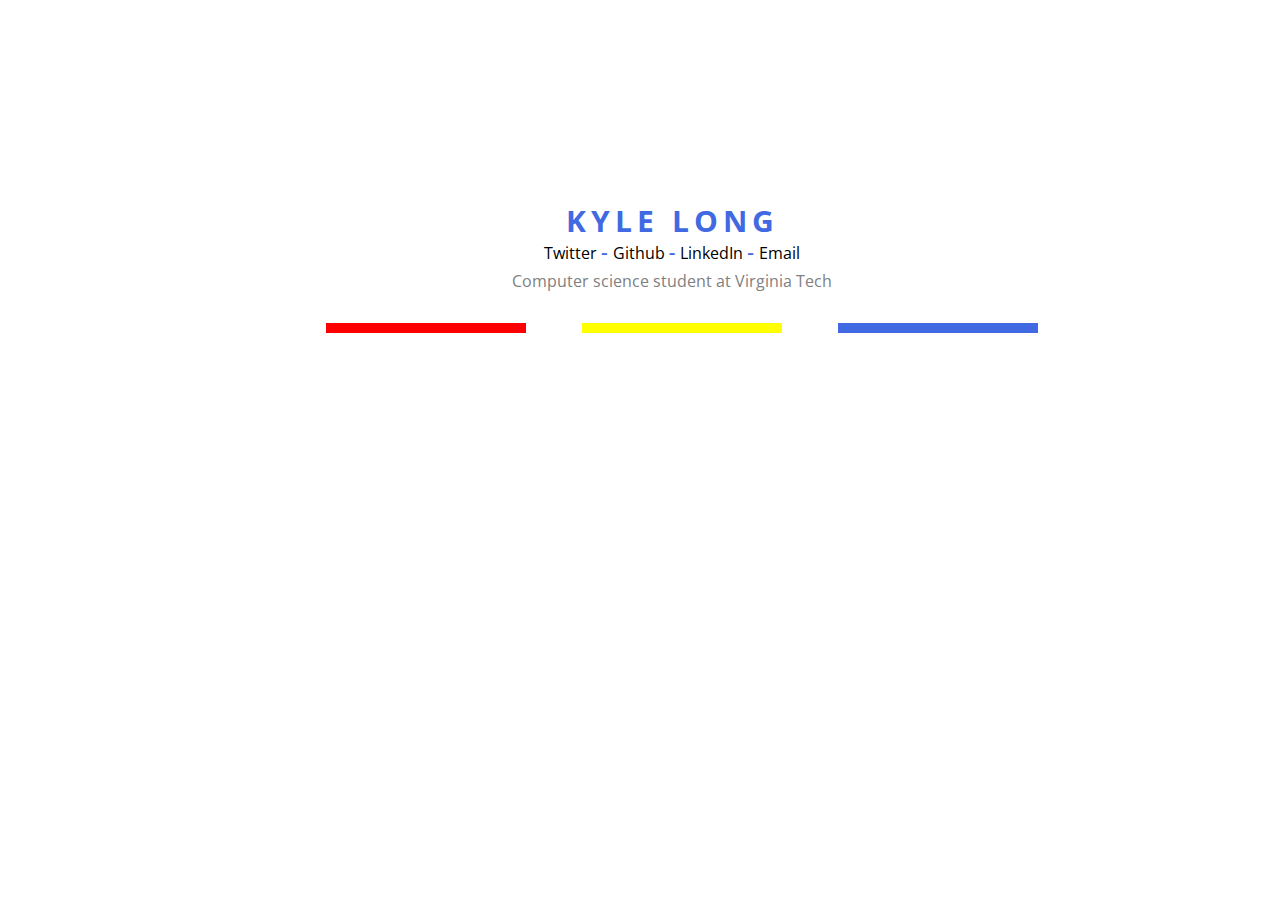
<file: index.html>
<!DOCTYPE html>
<html>
<head>
	<meta charset="utf-8">
	<meta http-equiv="X-UA-Compatible" content="IE=edge">
	<meta name="viewport" content="width=device-width, initial-scale=1">
	<meta name="description" content="Portfolio \ Blog for Kyle Long">
	<meta name="author" content="Kyle Long">
	<meta name="keywords" content="computer science student, virginia tech, Kyle Long">
	<title>Kyle Long</title>
	<link href="https://fonts.googleapis.com/css?family=Open+Sans:700" rel="stylesheet">
	<link href="https://fonts.googleapis.com/css?family=Open+Sans:300" rel="stylesheet">
	<link rel="stylesheet" href="main.css">
	<script src="https://ajax.googleapis.com/ajax/libs/jquery/1.11.3/jquery.min.js"></script>
	<style>

</style>
</head>
<body>
	<div id="container">
		<h1 class="name">  Kyle Long </h1>
		<div id="links">
			<a href="https://twitter.com/Kyle__Long" target="_blank"><span class="site">Twitter</span></a>
			<span class="hyphen"> - </span>
			<a href="https://github.com/kylelong" target="_blank"> <span class="site">Github</span></a>
			<span class="hyphen"> - </span>
			<a href="https://www.linkedin.com/in/kyle-long-2a097474" target="_blank"> <span class="site">LinkedIn</span></a>
			<span class="hyphen"> - </span>
			<a href="mailto:kylel95@vt.edu"> <span class="site">Email</span></a>
	</div>
		<p class="description">Computer science student at Virginia Tech </p>
		<div id="linecontainer">
		<div id="line"></div>
		<div id="linetwo"></div>
		<div id="linethree"></div>
	</div>
		<!-- <div id="text">
		<p> I enjoy running, coding (especially websites), laughing. Fan of the Virginia Tech Hokies and Carolina Panthers. Avid Call of Duty and Brawlhalla player when I play. I like to solve my rubiks cube from time to time. </p>
	</div> -->

</div>
</body>

</html>
</file>
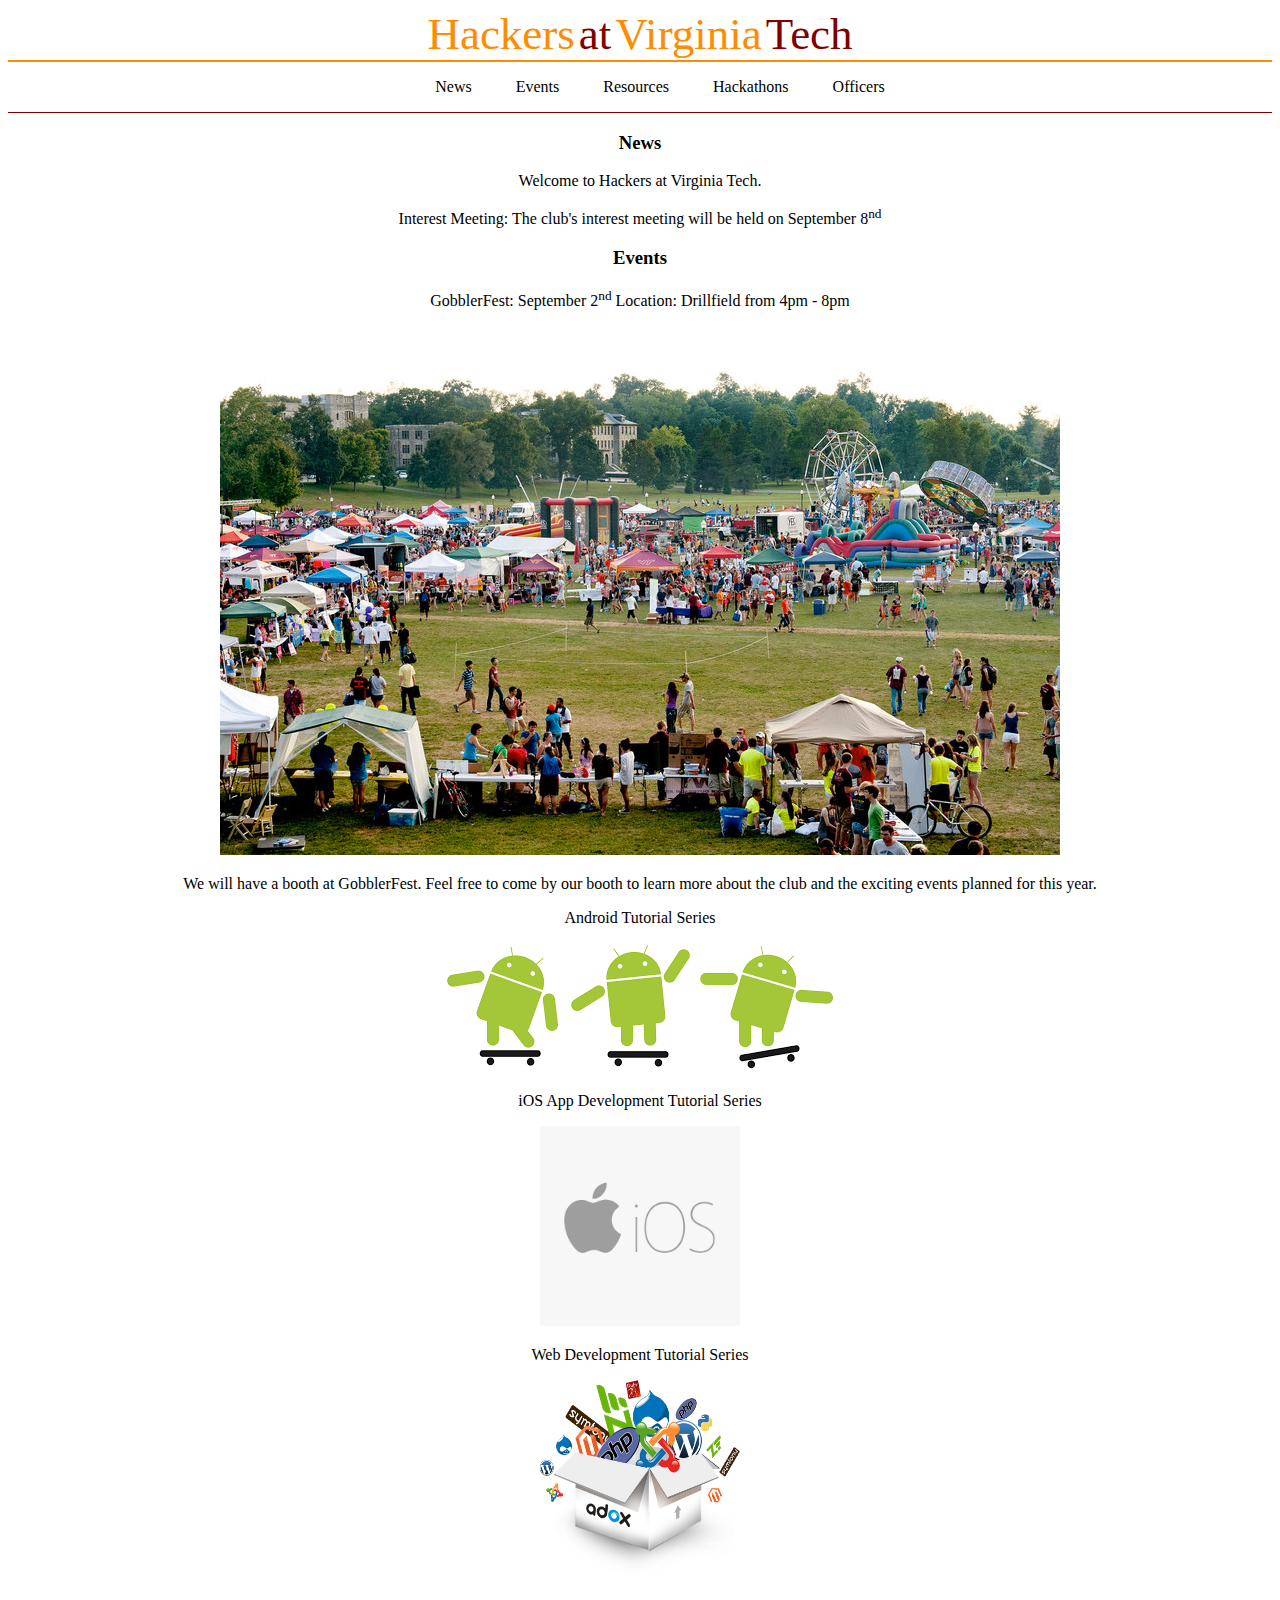
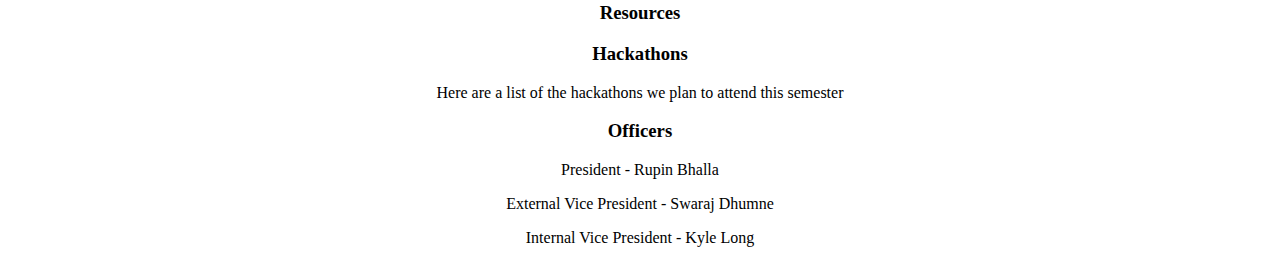
<file: havt.html>
<!DOCTYPE html>
<html lang="en">
<head>
	<title> Hackers at Virginia Tech </title>
	<meta charset="utf-8">
	<meta name="description" content="Hackers at Virginia Tech">
	<meta name="keywords" content="Virginia Tech, computer science, coding, vtcs">
	<meta name="viewport" content="width=device-width, initial-scale=1">
	<link rel="stylesheet" type="text/css" href="havt.css">
</head>
<body>

<div id="name">
<span style="color:#FF8C00;"> Hackers</span>
<span style="color:maroon;">at</span>
<span style="color:#FF8C00;"> Virginia</span>
<span style="color:maroon;">Tech</span>
</div>

<nav>
	<a href="#News"><ul>News</ul></a>
	<a href="#Events"><ul>Events</ul></a>
	<a href="#Resources"><ul>Resources</ul></a>
	<a href="#Hackathons"><ul>Hackathons</ul></a>
	<a href="#Officers"><ul>Officers</ul></a>
</nav>


<div id="News">
<h3> News </h3>
	<p> Welcome to Hackers at Virginia Tech. </p>
	<p> Interest Meeting: The club's interest meeting will be held on September 8<sup>nd</sup></p>
</div>
<div id="Events">
	<h3> Events </h3>
	<p> GobblerFest: September 2<sup>nd</sup> Location: Drillfield from 4pm - 8pm </p>
		<img src="gobblerfest.png"> 
<p> We will have a booth at GobblerFest. Feel free to come by our booth to learn more about the club and the exciting events planned for this year. </p>
<p> Android Tutorial Series </p>
<img src="android.png" />
<p> iOS App Development Tutorial Series </p>
<img src="ios.png" height="200" width="200">
<p> Web Development Tutorial Series </p>
<img src="web.png" height="200" width="200">
</div>

<div id="Resources">
	<h3> Resources </h3>
	
</div>

<div id="Hackathons">
<h3> Hackathons </h3>
	<p> Here are a list of the hackathons we plan to attend this semester </p>
</div>

<div id="Officers">
	<h3> Officers </h3>
	<p> President - Rupin Bhalla </p>
	<p> External Vice President - Swaraj Dhumne </p>
	<p> Internal Vice President - Kyle Long </p>
</div>
<!-- <img src="logo.jpg">-->
</body>
</html>
</file>
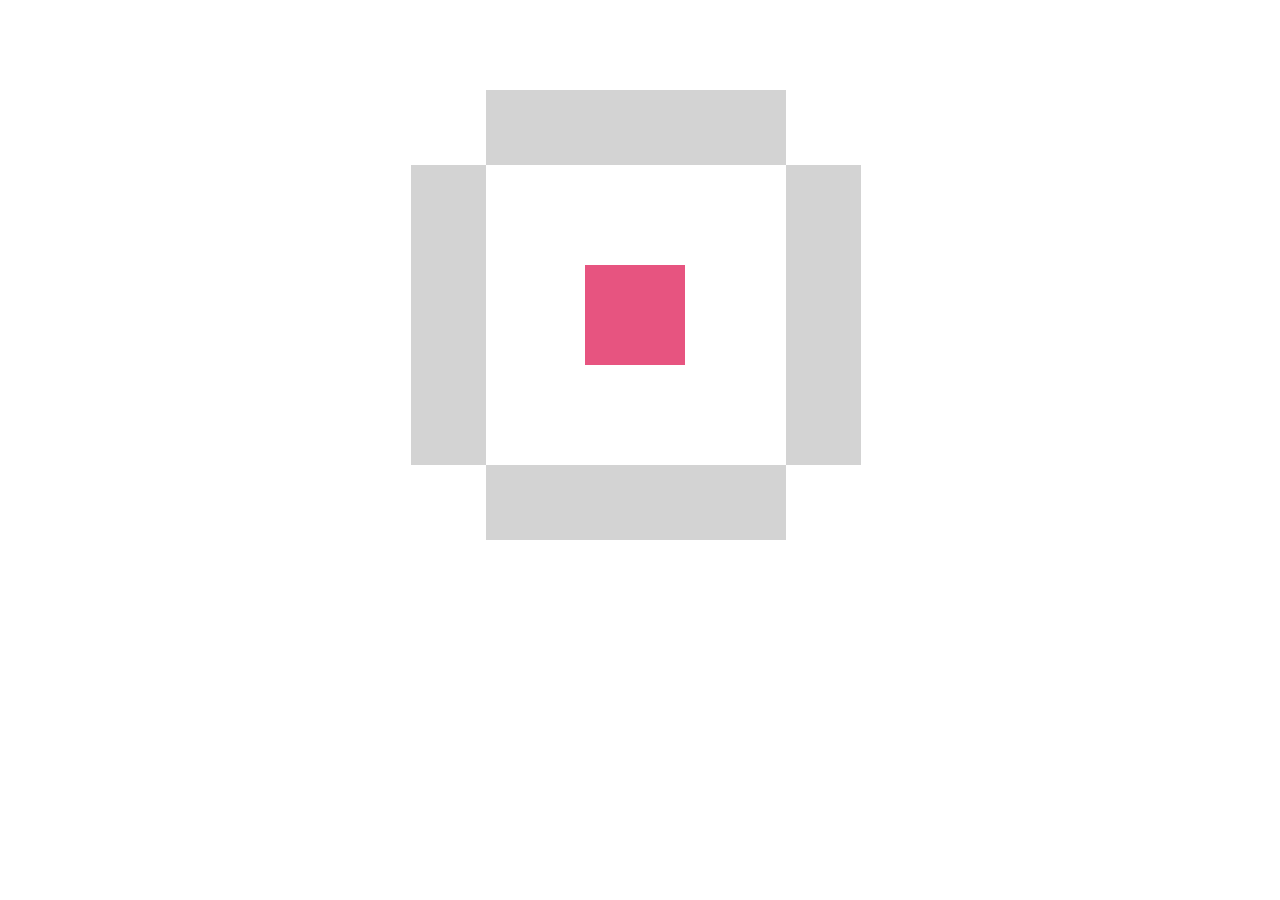
<file: lyft.html>
<!DOCTYPE html>
<html>
<head>
	<title></title>
	<style type="text/css">
		#top, #right, #left, #bottom{
						background-color: #d3d3d3;
		}
		#container{
			position: absolute;
			top: 10%;
			left: 38%;
		}
		#box{
			width: 100px;
			height: 100px;
			background-color: #E75480;
			position: absolute;
			top: 175px;
			left: 33%;
		}
		#top{
			height: 75px;
			width: 300px;
		}
		#bottom{
			position: absolute;
			bottom: -75px;
			height: 75px;
			width: 300px;
		}
		#left{
			position: relative;
			left: -75px;
			height: 300px;
			width: 75px;
		}
		#right{
			position: absolute;
			right: -75px;
			height: 300px;
			width: 75px;
		}

	</style>
</head>
<script
  src="https://code.jquery.com/jquery-3.3.1.min.js"
  integrity="sha256-FgpCb/KJQlLNfOu91ta32o/NMZxltwRo8QtmkMRdAu8="
  crossorigin="anonymous"></script>
<body>
<div id="container">
	<div id="box"></div>
	<div id="top"></div>
	<div id="right"></div>
	<div id="bottom"></div>
	<div id="left"></div>
</div>
<script type="text/javascript">
	// var box = $("#box");
	//       var pos = $("#box").position();
	var box = document.getElementById("box");
	$("#top").click(function(){
					 		console.log("clicked top");
      box.style.top = box.style.top - 1 + "px";

	});
	$("#right").click(function(){
				 		console.log("clicked right");
		     // console.log(pos.right);
				   box.style.right = box.style.right + 1 + "px";

	});
	$("#bottom").click(function(){
		     // console.log(pos.bottom);
				 		console.log("clicked bottom");
				 	   box.style.bottom = box.style.bottom - 1 + "px";

	});
	$("#left").click(function(){
	      // console.log(pos.left);
						 		console.log("clicked left");
				   box.style.left = box.style.left + 1 + "px";
	});
</script>
</body>
</html>
</file>
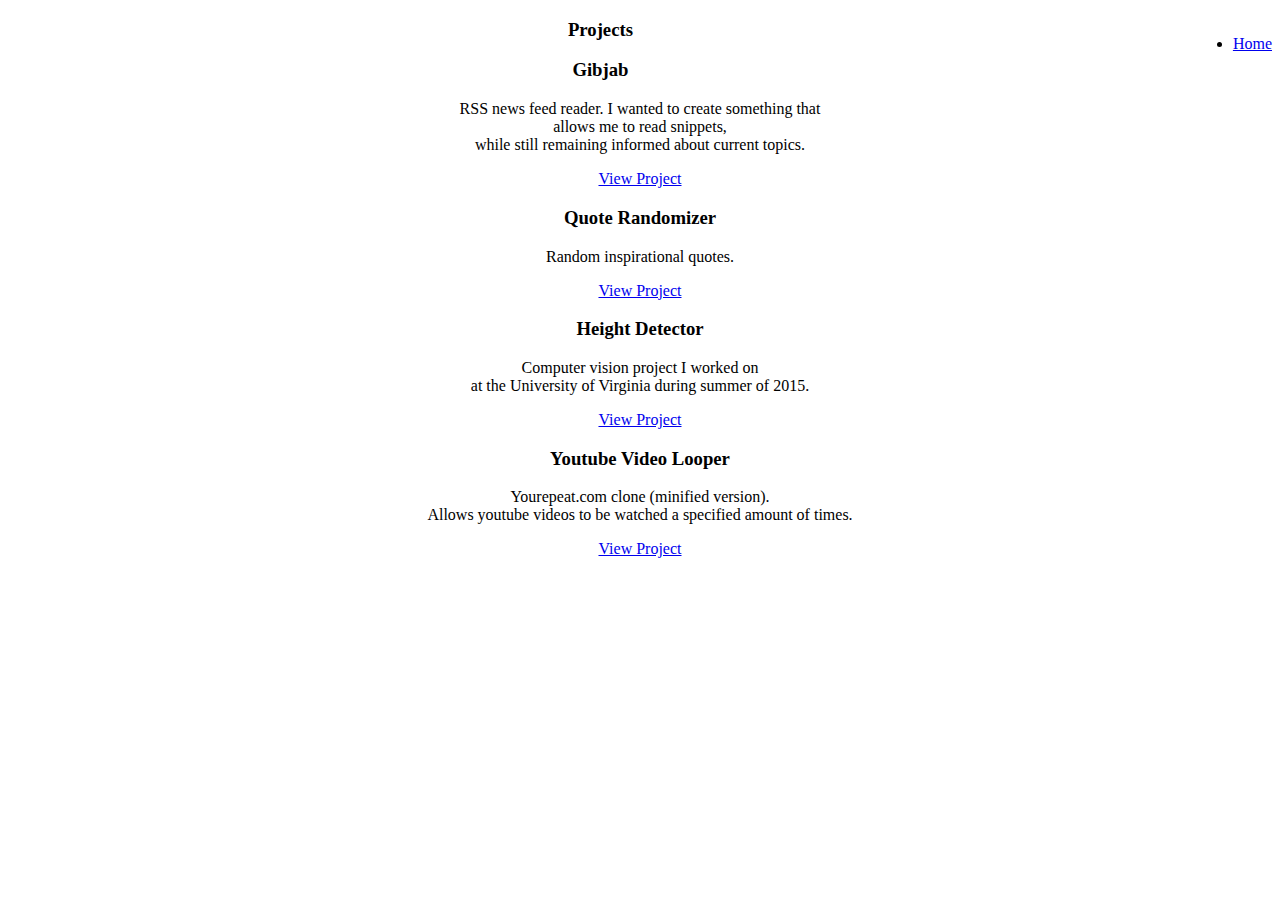
<file: projects.html>
<!DOCTYPE html>
<html lang="en">
<head>
	<title> Projects</title>
	<meta name="viewport" content="width=device-width, initial-scale=1">
	<meta charset="utf-8">
	<meta name="author" content="Kyle Long">
	<meta name="keywords" content="Kyle Long, Computer Science, Virginia Tech, Charlotte, NC">
	<meta name="description" content=" Kyle Long's side projects ">
	<link rel="stylesheet" type="text/css" href="projects.css">
	<link href='https://fonts.googleapis.com/css?family=Share+Tech+Mono' rel='stylesheet' type='text/css'>
	<!-- Latest compiled and minified CSS -->
	<link rel="stylesheet" href="https://maxcdn.bootstrapcdn.com/bootstrap/3.3.6/css/bootstrap.min.css" integrity="sha384-1q8mTJOASx8j1Au+a5WDVnPi2lkFfwwEAa8hDDdjZlpLegxhjVME1fgjWPGmkzs7" crossorigin="anonymous">
	<style type="text/css">
		h3{
			text-align: center;
		}
		p{
			text-align: center;
			
		}
	
	</style>
</head>
<body>
	<ul class="nav nav-tabs" style="float:right;">
		<li role="presentation"><a href="index.html">Home</a></li>
	</ul>
	<h3  class= "projectIntro" style="text-align: center; font-family:'Share Tech Mono;' "> Projects </h3>
	<div>
      <h3> Gibjab </h3>
      <p> RSS news feed reader. I wanted to create something that <br> allows me to read snippets,<br> while still remaining informed
      about current topics. </p>
      <p> <a href="http://www.gibjab.co/" class="btn btn-primary" role="button"> View Project</a> </p>
	</div>
	<div>
		<h3> Quote Randomizer </h3>
		<p> Random inspirational quotes. </p>
		<p><a href="quotes.html" class="btn btn-primary" role="button"> View Project</a></p>
	</div>

	<div>
		<h3>Height Detector</h3>
		<p>Computer vision project I worked on<br> at the University of Virginia during summer of 2015. </p>
		<p><a href="https://github.com/kylelong/heightdetector" class="btn btn-primary" role="button"> View Project</a></p>
	</div>
	<div>
		<h3> Youtube Video Looper </h3>
		<p> Yourepeat.com clone (minified version). <br> Allows youtube videos to be watched a specified amount of times. </p>
		<p> <a href="youtubeloop.html" class="btn btn-primary" role="button"> View Project</a> </p>
	</div>


	<a href="quote.html">

	</body>
	</html>
</file>
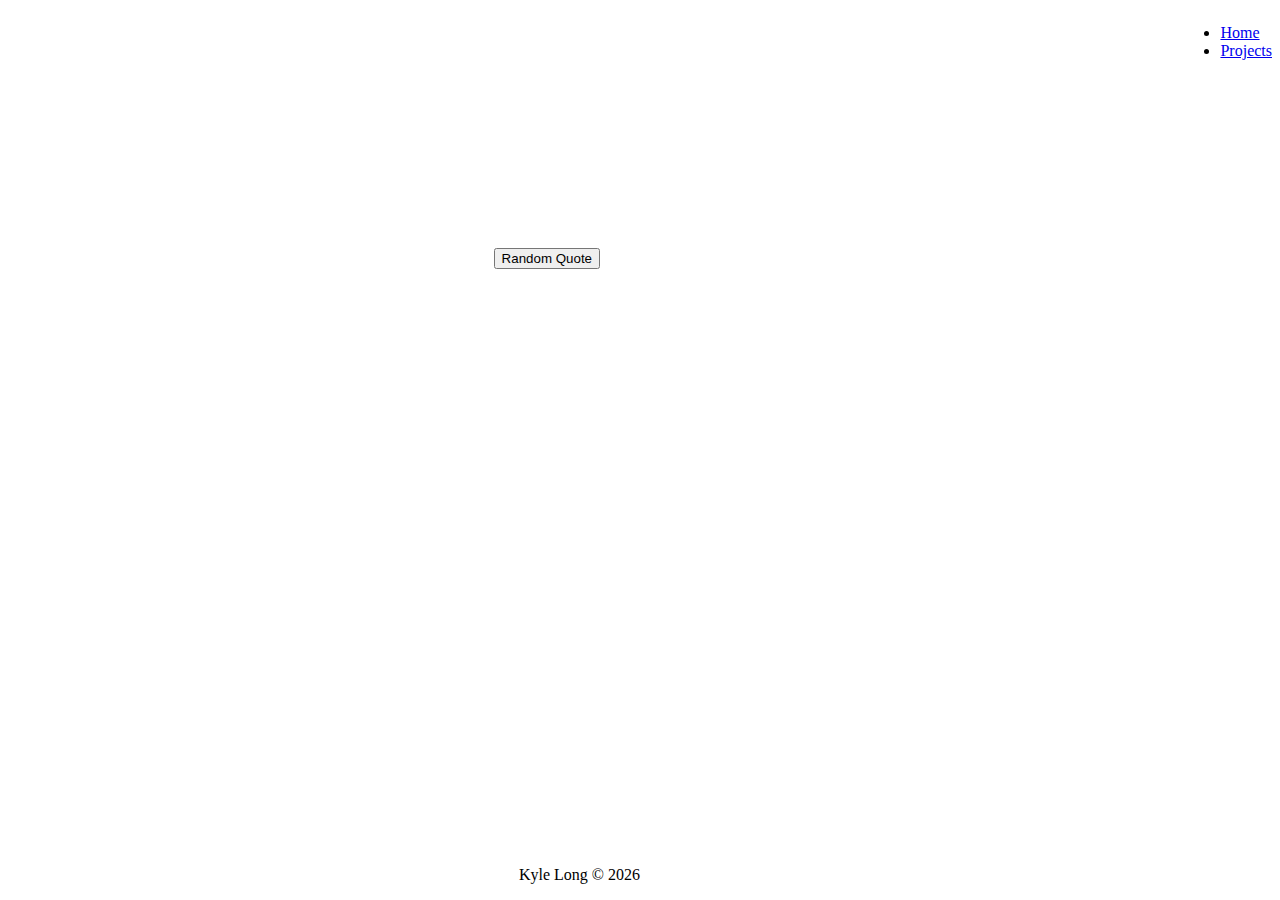
<file: quotes.html>
<!DOCTYPE html>
<html>
<head>
	<title> Quote Randomizer</title>
	<meta name="viewport" content="width=device-width, initial-scale=1">
	<meta charset="utf-8">
	<meta name="author" content="Kyle Long">
	<meta name="keywords" content="Kyle Long, Computer Science, Virginia Tech, Charlotte, NC">
	<meta name="description" content=" Kyle Long's Quote Randomizer">
	<link rel="stylesheet" href="https://maxcdn.bootstrapcdn.com/bootstrap/3.3.6/css/bootstrap.min.css" integrity="sha384-1q8mTJOASx8j1Au+a5WDVnPi2lkFfwwEAa8hDDdjZlpLegxhjVME1fgjWPGmkzs7" crossorigin="anonymous">

	<style type="text/css">
		.content
		{
		
          text-align: center;


		}
		#quote
		{
			font-family: Verdana;
		}
	</style>
</head>
<body>
	<ul class="nav nav-tabs" style="float:right;">
		<li role="presentation"><a href="index.html">Home</a></li>
		<li role="presentation"><a href="projects.html">Projects</a></li>
	</ul>
    <div class="content">
	<blockquote style="position: absolute;	top: 20%; right: 50%;">
		<p id="quote" class="text-center"></p>
		<footer id="author"></footer> <br> <br>
		<button class="btn btn-primary" id="quoteButton"> Random Quote</button>
	</blockquote>
	</div>



	<script type="text/javascript">
	//style="position: absolute;	top: 20%; right: 50%;"
		var quote = document.getElementById("quote");
		var author = document.getElementById("author");
		//JSON Object author:saying 
		var quoteObject = {
			"quotes": [ { "author": "Eleanor Roosevelt", "saying": "The future belongs to those who believe in the beauty of their dreams."},
			{"author" : "Ralph Waldo Emerson", "saying": "The only person you are destined to become is the one you decide to be."},
			{"author" : "Galileo", "saying": "Enthusiatic people experience life from the inside out."},
			{"author": "Buddha", "saying": "The mind is everything. What you think you become."},
			{"author": "Vince Lombardi", "saying": "Winning isn't everything, but wanting to win is."},
			{"author": "Booker T. Washington", "saying": "I have begun everything with the idea that I could succeed and I never had much patience with people who are always ready to explain why I or anyone else cannot succeed."},
			{"author":"Theodore Roosevelt", "saying": "Nothing worth having was ever achieved without effort."},
			{"author": "Neale Donald Walsch", "saying": "Life begins at the end of your comfort zone."},
			{"author": "Nido R. Qubein", "saying": "Throughout life, be sure to accumulate good memories."},
			{"author": "E.E Cummings", "saying": "The most wasted of all days is one without laughter."},
			{"author": "Charles Darwin", "saying": "It is not the strongest of the species that survives, not the most intelligent that survives. It is the one that is the most adaptable to change."}, 
			{"author": "Henry Ford", "saying": "Whether you think you can or think you can't - you are right."},
			{"author": "Albert Einstein", "saying": "We cannot solve our problems with the same thinking we used when we created them."},
			{"author": "Abraham Lincoln", "saying": "The best thing about the future is that it comes one day at a time."},
			{"author": "Booker T. Washington", "saying": "Success is not to be measured by the position that one has reached in life as by the obstacles which he has overcome."},
			{"author": "Mark Twain", "saying": "The secret of getting ahead is getting started."},
			{"author": "Maya Angelou", "saying": "Love life, engage in it, give it all you've got. Love it with a passion, because life truly does give back, many times over, what you put into it."},
			{"author": "Robert Byrne", "saying": "The purpose of life is a life of purpose."},
			{"author": "Theodore Roosevelt", "saying": "It is hard to fail, but is worse never to have tried to succeed."},
			{"author": "Confucious", "saying": "The will to win, the desire to succeed, the urge to reach your full potential... these are the keys that will unlock the dooor to personal excellence."},
			{"author": "Peter Drucker", "saying": "Unless commitment is made, there are only promises and hopes... but no plans."},
			{"author": "Mother Teresa", "saying": "Let no one ever come to you without leaving better and happier."},
			{"author": "Vernon Howard", "saying": "To change what you get you must change who you are."},
			{"author": "Amelia Earhart", "saying": "You can do anything you decide to do."},
			{"author": " Earl Nightingale", "saying": "People with goals succeed because they know where they're going."},
			{"author": "Albert Camus", "saying": "Life is a sum of all your choices."},
			{"author": "George Washington", "saying": "It's wonderful what we can do if we're always doing."},
			{"author": "Nora Roberts", "saying": "Somethings are out of your control. You can make it a party or a tragedy."},
			{"author": "Denis Waitley", "saying": "There are two primary choices in life: to accept conditions as they exist, or accept the responsibility for changing them."},
			{"author": "Helen Keller", "saying": "Life is either a great adventure or nothing at all."}, 
			{"author": "Nelson Mandela", "saying": "It always seems impossible until it is done."}, 
			{"author": "Zig Ziglar", "saying": "You don't have to be great to start, but you have to start to be great."},
			{"author" : "Victor Kiam", "saying": "Even if you fall on your face you're still moving forward."},
			{"author": "Normal Vincent Peale", "saying": "It's always too early to quit." },
			{"author": "John Burroughs", "saying": "Leap, and the net will appear."},
			{"author": "Wayne Dyer", "saying": "Go for it now. The future is promised to no one."},
			{"author": "Herbert Simon", "saying": "One finds limits by pushing them."},
			{"author": "William Butler Yeats", "saying": "Do not wait to strike till the iron is hot; but make it hot by striking."},
			{"author": "Baltasar Gracian", "saying": "The wise does at once what the fool does at last."},
			{"author": "Charles Atlas", "saying": "Step by step and the thing is done."},
			{"author": "Daniel Webster", "saying": "There is always room at the top."},
			{"author" : "Henry Ford" , "saying": "You can't build a reputation on what you are going to do."},
			{"author": "Carol Burnett", "saying": "Only I can change my life. No one else can do it for me."},
			{"author": "Isaac Newton", "saying" : "We build too many walls and not enough bridges."},
			{"author": "Thomas J. Watson", "saying": "If you want to increase your success rate, double your failure rate."},
			{"author": "Pablo Picasso", "saying": "I am always doing that which I cannot do, in order that I may learn how to do it."},
			{"author": "Mother Teresa", "saying": "Peace begins with a smile."},
			{"author": "Friedrich Nietzsche", "saying": "He who would learn to fly one day must first learn to stand and walk and run and climb and dance; one cannot fly into flying."},
			{"author": "Larry Winget", "saying": "Nobody ever wrote down a plan to be broke, fat, lazy, or stupid. Those things are what happen when you don’t have a plan."},
			{"author": "Unknown", "saying": "When the past calls, let it go to voicemail, believe me, it has nothing new to say."}]

		};


   //console.log(math);
   function inspire()
   {
   	var q = quoteObject.quotes;
   	var max = q.length;
   	var math = Math.floor(Math.random() * max);
   	console.log(max);
   	quote.innerHTML = quoteObject.quotes[math].saying;
   	author.innerHTML = quoteObject.quotes[math].author;
   }
   var btn = document.getElementById('quoteButton');
   btn.onclick = inspire;
</script>
<footer>
	<p id="foot" style="position: absolute;  bottom:0px; right: 50%;">  Kyle Long &copy; </p>
	<script type="text/javascript">
		var date = new Date;
		document.getElementById('foot').innerHTML += date.getFullYear();
	</script>
</footer>
</body>
</html>
</file>
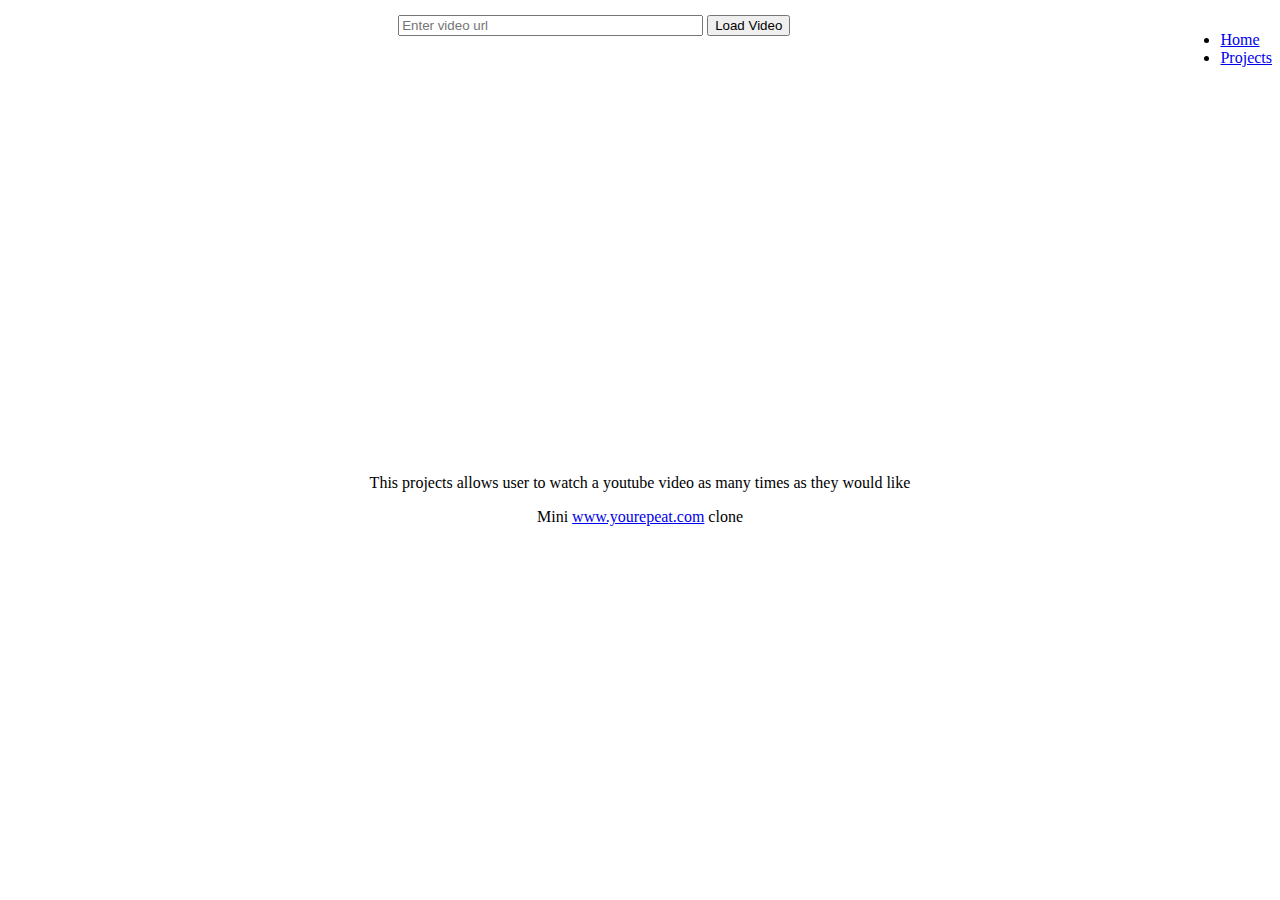
<file: youtubeloop.html>
<!DOCTYPE html>
<html>
<head>
	<title> Youtube Looper</title>
	<meta name="viewport" content="width=device-width, initial-scale=1">
	<meta charset="utf-8">
	<meta name="author" content="Kyle Long">
	<meta name="keywords" content="Kyle Long, Computer Science, Virginia Tech, Charlotte, NC">
	<meta name="description" content=" Kyle Long's Quote Randomizer">
	<link rel="stylesheet" href="https://maxcdn.bootstrapcdn.com/bootstrap/3.3.6/css/bootstrap.min.css" integrity="sha384-1q8mTJOASx8j1Au+a5WDVnPi2lkFfwwEAa8hDDdjZlpLegxhjVME1fgjWPGmkzs7" crossorigin="anonymous">
	
</head>
<body>
<ul class="nav nav-tabs" style="float:right;">
  <li role="presentation"><a href="index.html">Home</a></li>
  <li role="presentation"><a href="projects.html">Projects</a></li>
</ul>
	<div style="text-align:center; margin-top: 15px;">
		<input type="text" name="" placeholder="Enter video url" id="url" size="35"> 
		<button class="btn btn-primary" id="btn"> Load Video</button> <br> <br>
		<iframe id="frame" width = "600" src="" height = "400" frameborder="no" allowfullscreen ></iframe> 
		<p> This projects allows user to watch a youtube video as many times as they would like</p>
      <p> Mini <a href="http://www.yourepeat.com/"> www.yourepeat.com</a> clone </p>
	</div>
	<script type="text/javascript">
		var frame = document.getElementById("frame");
		var btn = document.getElementById("btn");
		var link = document.getElementById("url");


		function changeVideo()
		{
			var source = link.value;
			var url  = source.replace("watch?v=", "embed/");
			url+= "?autoplay=1";
			frame.src = url;

		}

		btn.onclick = changeVideo;


	</script>
</body>
</html>
</file>
<file: main.css>
#container{
	position: absolute;
	top: 20%;
	left: 40%;
}
.name{
	font-family: 'Open Sans', 'Helvetica Neue', Arial, sans-serif;
	font-weight: 700;
	font-size: 30px;
	letter-spacing: 5px;
	text-transform: uppercase;
	color: #4169E1;
	text-align: center;
}
#links{
	text-align: center;
	position: relative;
	top: -10px;
}
.hyphen{
	color: #4169E1;
	font-size: 20px;
	font-weight: bold;
	position: relative;
	top: -10px;
}
.site{
	color: black;
	font-family: 'Open Sans',sans-serif;
	font-style: lighter;
	position: relative;
	top: -10px;
	cursor: hand;
	cursor: pointer;
}
a, a:hover, a:visited, a:active{
	text-decoration: none;
}
.site:hover{
	color: #808080;
}
.description{
	color: #808080;
	font-family: 'Open Sans',sans-serif;
	font-style: lighter;
	position: relative;
	top: -30px;
}
#linecontainer{
	position: relative;
	top: -15px;
	right: 58%; 
}
#line{
	background-color: red;
	width: 200px;
	height: 10px;
}
#linetwo{

	background-color: yellow;
	width: 200px;
	height: 10px;
	position: relative;
	left: 80%;
	top: -10px;
}
#linethree{
	background-color: #4169E1;
	width: 200px;
	height: 10px;
	position: relative;
	left: 160%;
	top: -20px;
}
@media(max-width: 640px){
	#container{
	position: absolute;
	top: 20%;
	left: 8%;
}
#linecontainer{
	display: none;
	/*position: relative;
	top: -15px;
	right: 5%; */
}
/*#line{
	background-color: red;
	width: 80px;
	height: 10px;
}
#linetwo{

	background-color: yellow;
	width: 80px;
	height: 10px;
	position: relative;
	left: 35%;
	top: -10px;
}
#linethree{
	background-color: #4169E1;
	width: 80px;
	height: 10px;
	position: relative;
	left: 70%;
	top: -20px;
}*/

}
</file>
<file: havt.css>
body
{
	background-color:white;
}
p, h3
{
	color: black;
}
h3, p{
	text-align: center;
}
div
{
	text-align: center;
}

#name
{
	text-align: center;
}
#name span
{
	display: inline-block;
	font-size: 45px;


}
nav ul
{
	display: inline-block;
	color: black;

}
nav
{
	text-align: center;
	border-top: 2px solid #FF8C00;
	border-bottom: 1px solid maroon;

}
ul:hover
{
	background-color: orange;
}
</file>
<file: projects.css>
.projectIntro
{
	font-family:'Share Tech Mono';
}
</file>
